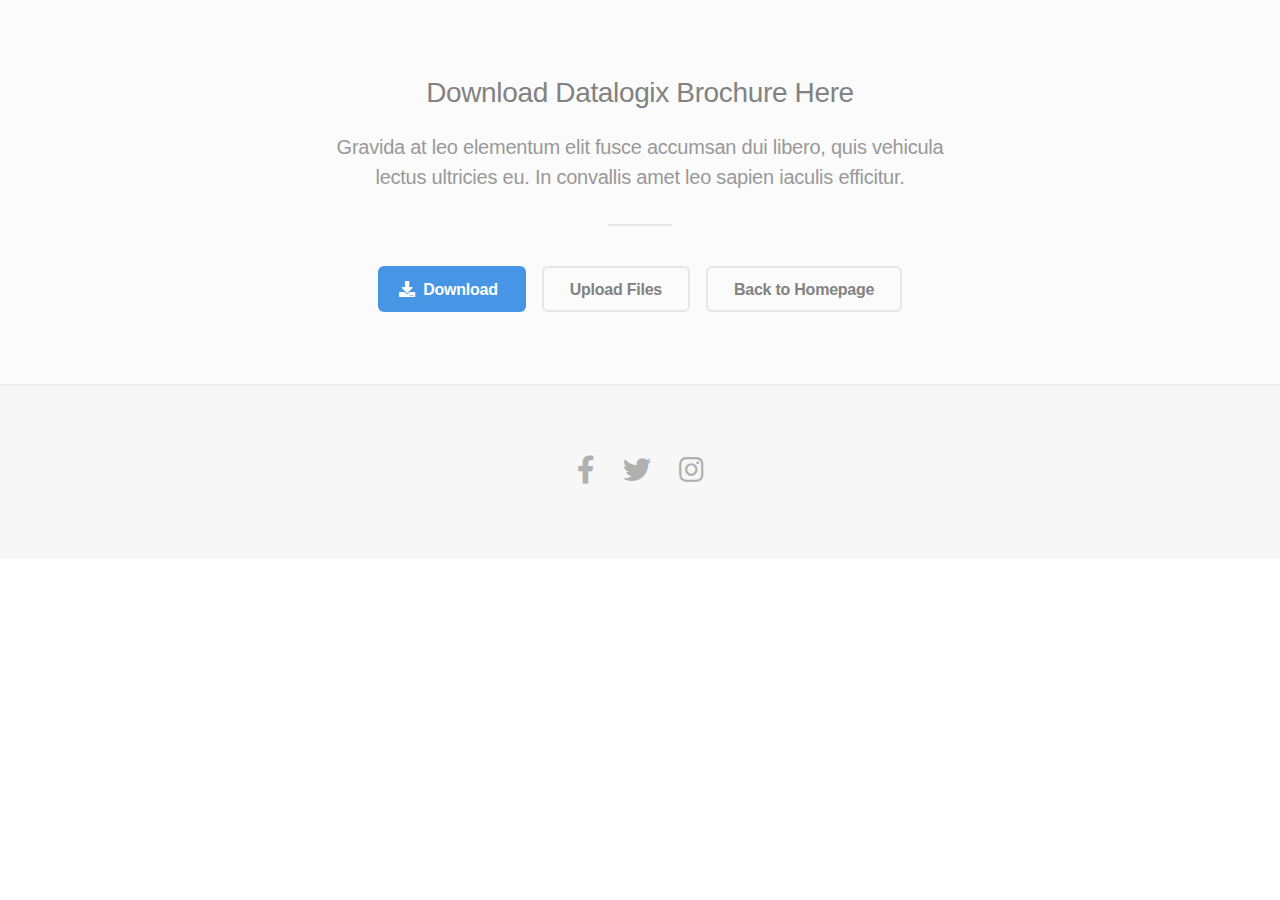
<file: download/download.html>
<!DOCTYPE HTML>

<html>
	<head>
		<title>Datalogix Download Page</title>
		<meta charset="utf-8" />
		<meta name="viewport" content="width=device-width, initial-scale=1, user-scalable=no" />
		<link rel="stylesheet" href="assets/css/main.css" />
		<noscript><link rel="stylesheet" href="assets/css/noscript.css" /></noscript>
	</head>
	<!--Start of Tawk.to Script-->
<script type="text/javascript">
	var Tawk_API=Tawk_API||{}, Tawk_LoadStart=new Date();
	(function(){
	var s1=document.createElement("script"),s0=document.getElementsByTagName("script")[0];
	s1.async=true;
	s1.src='https://embed.tawk.to/66ea301a4cbc4814f7d9c05c/1i81cnpsf';
	s1.charset='UTF-8';
	s1.setAttribute('crossorigin','*');
	s0.parentNode.insertBefore(s1,s0);
	})();
	</script>
	<!--End of Tawk.to Script-->
	
	<body class="is-preload">

		<!-- Three -->
			<section id="three" class="wrapper style2 special">
				<header class="major">
					<h2>Download Datalogix Brochure Here</h2>
					<p>Gravida at leo elementum elit fusce accumsan dui libero, quis vehicula<br />
					lectus ultricies eu. In convallis amet leo sapien iaculis efficitur.</p>
				</header>
				<ul class="actions special">
					<li><a href="https://drive.google.com/uc?export=download&id=1_djg3NUCfH_MP45UAB9KGeF1MHCxC5jB" class="button primary icon solid fa-download">Download</a></li>
					<li><a href="https://drive.google.com/drive/folders/1SKOv-eo9ueGTMLw1rU3mkvV2U76aZYY_?usp=drive_link" target="_blank" class="button">Upload Files</a></li>
					

					<li><a href="../index.html" class="button">Back to Homepage</a></li>
				</ul>
			</section>

		<!-- File URL S -->
		<!--  <a href="https://drive.google.com/uc?export=download&id=1_djg3NUCfH_MP45UAB9KGeF1MHCxC5jB" class="download-link">Download Document 1 here</a>
              <a href="https://docs.google.com/document/d/1cPyEMzRlYYoDwW2ZFBItM4tCeGKWeouJ1jIcucKw3Ag/export?format=pdf" class="download-link">Document 2</a>   -->

		<!-- Footer -->
			<footer id="footer">
				<ul class="icons">
					<li><a href="https://www.facebook.com/datalogix123" class="icon brands fa-facebook-f"><span class="label">Facebook</span></a></li>
					<li><a href="#" class="icon brands fa-twitter"><span class="label">Twitter</span></a></li>
					<li><a href="#" class="icon brands fa-instagram"><span class="label">Instagram</span></a></li>
				</ul>
				
			</footer>

		<!-- Scripts 
			<script src="assets/js/jquery.min.js"></script>
			<script src="assets/js/jquery.scrolly.min.js"></script>
			<script src="assets/js/browser.min.js"></script>
			<script src="assets/js/breakpoints.min.js"></script>
			<script src="assets/js/util.js"></script>
			<script src="assets/js/main.js"></script>-->
			
	</body>
</html>
</file>
<file: download/assets/css/noscript.css>
/*
	Fractal by HTML5 UP
	html5up.net | @ajlkn
	Free for personal and commercial use under the CCA 3.0 license (html5up.net/license)
*/

/* Header */

	body.is-preload #header .content {
		-moz-transform: none;
		-webkit-transform: none;
		-ms-transform: none;
		transform: none;
		opacity: 1;
	}

	body.is-preload #header .image {
		-moz-transform: none;
		-webkit-transform: none;
		-ms-transform: none;
		transform: none;
		opacity: 1;
	}

		body.is-preload #header .image img {
			opacity: 1;
		}
</file>
<file: download/assets/css/main.css>
@import url(fontawesome-all.min.css);

/*
	Fractal by HTML5 UP
	html5up.net | @ajlkn
	Free for personal and commercial use under the CCA 3.0 license (html5up.net/license)
*/

html, body, div, span, applet, object,
iframe, h1, h2, h3, h4, h5, h6, p, blockquote,
pre, a, abbr, acronym, address, big, cite,
code, del, dfn, em, img, ins, kbd, q, s, samp,
small, strike, strong, sub, sup, tt, var, b,
u, i, center, dl, dt, dd, ol, ul, li, fieldset,
form, label, legend, table, caption, tbody,
tfoot, thead, tr, th, td, article, aside,
canvas, details, embed, figure, figcaption,
footer, header, hgroup, menu, nav, output, ruby,
section, summary, time, mark, audio, video {
	margin: 0;
	padding: 0;
	border: 0;
	font-size: 100%;
	font: inherit;
	vertical-align: baseline;}

article, aside, details, figcaption, figure,
footer, header, hgroup, menu, nav, section {
	display: block;}

body {
	line-height: 1;
}

ol, ul {
	list-style: none;
}

blockquote, q {
	quotes: none;
}

	blockquote:before, blockquote:after, q:before, q:after {
		content: '';
		content: none;
	}

table {
	border-collapse: collapse;
	border-spacing: 0;
}

body {
	-webkit-text-size-adjust: none;
}

mark {
	background-color: transparent;
	color: inherit;
}

input::-moz-focus-inner {
	border: 0;
	padding: 0;
}

input, select, textarea {
	-moz-appearance: none;
	-webkit-appearance: none;
	-ms-appearance: none;
	appearance: none;
}

/* Basic */

	@-ms-viewport {
		width: device-width;
	}

	body {
		-ms-overflow-style: scrollbar;
	}

	@media screen and (max-width: 360px) {

		html, body {
			min-width: 320px;
		}

	}

	html {
		box-sizing: border-box;
	}

	*, *:before, *:after {
		box-sizing: inherit;
	}

	body {
		background: #ffffff;
	}

		body.is-preload *, body.is-preload *:before, body.is-preload *:after {
			-moz-animation: none !important;
			-webkit-animation: none !important;
			-ms-animation: none !important;
			animation: none !important;
			-moz-transition: none !important;
			-webkit-transition: none !important;
			-ms-transition: none !important;
			transition: none !important;
		}

/* Type */

	body {
		color: #999999;
	}

	html, input, select, textarea {
		font-size: 16pt;
	}

		@media screen and (max-width: 1680px) {

			html, input, select, textarea {
				font-size: 13pt;
			}

		}

		@media screen and (max-width: 1280px) {

			html, input, select, textarea {
				font-size: 12pt;
			}

		}

		@media screen and (max-width: 360px) {

			html, input, select, textarea {
				font-size: 11pt;
			}

		}

	body, input, select, textarea {
		font-family: Arial, Helvetica, sans-serif;
		font-weight: normal;
		line-height: 1.5em;
		letter-spacing: -0.015em;
	}

	a {
		-moz-transition: color 0.2s ease-in-out, border-bottom-color 0.2s ease-in-out;
		-webkit-transition: color 0.2s ease-in-out, border-bottom-color 0.2s ease-in-out;
		-ms-transition: color 0.2s ease-in-out, border-bottom-color 0.2s ease-in-out;
		transition: color 0.2s ease-in-out, border-bottom-color 0.2s ease-in-out;
		text-decoration: none;
		border-bottom: dotted 1px;
	}

		a:hover {
			border-bottom-color: transparent !important;
		}

	strong, b {
		font-weight: bold;
	}

	em, i {
		font-style: italic;
	}

	p {
		margin: 0 0 2em 0;
	}

	h1, h2, h3, h4, h5, h6 {
		font-weight: normal;
		line-height: 1em;
		margin: 0 0 1em 0;
		letter-spacing: -0.0125em;
	}

		h1 a, h2 a, h3 a, h4 a, h5 a, h6 a {
			color: inherit;
			text-decoration: none;
			border-bottom: none;
		}

		@media screen and (max-width: 980px) {

			h1 br, h2 br, h3 br, h4 br, h5 br, h6 br {
				display: none;
			}

		}

	h2 {
		font-size: 1.75em;
		line-height: 1.5em;
	}

	h3 {
		font-size: 1.5em;
		line-height: 1.5em;
	}

	h4 {
		font-size: 1.1em;
		line-height: 1.5em;
	}

	h5 {
		font-size: 0.9em;
		line-height: 1.5em;
	}

	h6 {
		font-size: 0.7em;
		line-height: 1.5em;
	}

	@media screen and (max-width: 736px) {

		h2 {
			font-size: 1.25em;
		}

		h3 {
			font-size: 1.2em;
		}

		h4 {
			font-size: 1em;
		}

	}

	sub {
		font-size: 0.8em;
		position: relative;
		top: 0.5em;
	}

	sup {
		font-size: 0.8em;
		position: relative;
		top: -0.5em;
	}

	blockquote {
		border-left-style: solid;
		border-left-width: 4px;
		font-style: italic;
		margin: 0 0 2em 0;
		padding: 0.5em 0 0.5em 2em;
	}

	code {
		border-radius: 6px;
		border-style: solid;
		border-width: 1px;
		font-family: "Courier New", monospace;
		font-size: 0.9em;
		margin: 0 0.25em;
		padding: 0.25em 0.65em;
	}

	pre {
		-webkit-overflow-scrolling: touch;
		font-family: "Courier New", monospace;
		font-size: 0.9em;
		margin: 0 0 2em 0;
	}

		pre code {
			display: block;
			line-height: 1.75em;
			padding: 1em 1.5em;
			overflow-x: auto;
		}

	hr {
		border: 0;
		border-bottom-style: solid;
		border-bottom-width: 1px;
		margin: 2em 0;
	}

		hr.major {
			margin: 3em 0;
		}

	.align-left {
		text-align: left;
	}

	.align-center {
		text-align: center;
	}

	.align-right {
		text-align: right;
	}

	input, select, textarea {
		color: #999999;
	}

	a {
		color: inherit;
		border-bottom-color: #d6d6d6;
	}

		a:hover {
			color: #4696e5;
		}

	strong, b {
		color: #828282;
	}

	h1, h2, h3, h4, h5, h6 {
		color: #828282;
	}

	blockquote {
		border-left-color: #e6e6e6;
	}

	code {
		background: rgba(144, 144, 144, 0.075);
		border-color: #e6e6e6;
	}

	hr {
		border-bottom-color: #e6e6e6;
	}

/* Row */

	.row {
		display: flex;
		flex-wrap: wrap;
		box-sizing: border-box;
		align-items: stretch;
	}

		.row > * {
			box-sizing: border-box;
		}

		.row.gtr-uniform > * > :last-child {
			margin-bottom: 0;
		}

		.row.aln-left {
			justify-content: flex-start;
		}

		.row.aln-center {
			justify-content: center;
		}

		.row.aln-right {
			justify-content: flex-end;
		}

		.row.aln-top {
			align-items: flex-start;
		}

		.row.aln-middle {
			align-items: center;
		}

		.row.aln-bottom {
			align-items: flex-end;
		}

		.row > .imp {
			order: -1;
		}

		.row > .col-1 {
			width: 8.33333%;
		}

		.row > .off-1 {
			margin-left: 8.33333%;
		}

		.row > .col-2 {
			width: 16.66667%;
		}

		.row > .off-2 {
			margin-left: 16.66667%;
		}

		.row > .col-3 {
			width: 25%;
		}

		.row > .off-3 {
			margin-left: 25%;
		}

		.row > .col-4 {
			width: 33.33333%;
		}

		.row > .off-4 {
			margin-left: 33.33333%;
		}

		.row > .col-5 {
			width: 41.66667%;
		}

		.row > .off-5 {
			margin-left: 41.66667%;
		}

		.row > .col-6 {
			width: 50%;
		}

		.row > .off-6 {
			margin-left: 50%;
		}

		.row > .col-7 {
			width: 58.33333%;
		}

		.row > .off-7 {
			margin-left: 58.33333%;
		}

		.row > .col-8 {
			width: 66.66667%;
		}

		.row > .off-8 {
			margin-left: 66.66667%;
		}

		.row > .col-9 {
			width: 75%;
		}

		.row > .off-9 {
			margin-left: 75%;
		}

		.row > .col-10 {
			width: 83.33333%;
		}

		.row > .off-10 {
			margin-left: 83.33333%;
		}

		.row > .col-11 {
			width: 91.66667%;
		}

		.row > .off-11 {
			margin-left: 91.66667%;
		}

		.row > .col-12 {
			width: 100%;
		}

		.row > .off-12 {
			margin-left: 100%;
		}

		.row.gtr-0 {
			margin-top: 0;
			margin-left: 0em;
		}

			.row.gtr-0 > * {
				padding: 0 0 0 0em;
			}

			.row.gtr-0.gtr-uniform {
				margin-top: 0em;
			}

				.row.gtr-0.gtr-uniform > * {
					padding-top: 0em;
				}

		.row.gtr-25 {
			margin-top: 0;
			margin-left: -0.375em;
		}

			.row.gtr-25 > * {
				padding: 0 0 0 0.375em;
			}

			.row.gtr-25.gtr-uniform {
				margin-top: -0.375em;
			}

				.row.gtr-25.gtr-uniform > * {
					padding-top: 0.375em;
				}

		.row.gtr-50 {
			margin-top: 0;
			margin-left: -0.75em;
		}

			.row.gtr-50 > * {
				padding: 0 0 0 0.75em;
			}

			.row.gtr-50.gtr-uniform {
				margin-top: -0.75em;
			}

				.row.gtr-50.gtr-uniform > * {
					padding-top: 0.75em;
				}

		.row {
			margin-top: 0;
			margin-left: -1.5em;
		}

			.row > * {
				padding: 0 0 0 1.5em;
			}

			.row.gtr-uniform {
				margin-top: -1.5em;
			}

				.row.gtr-uniform > * {
					padding-top: 1.5em;
				}

		.row.gtr-150 {
			margin-top: 0;
			margin-left: -2.25em;
		}

			.row.gtr-150 > * {
				padding: 0 0 0 2.25em;
			}

			.row.gtr-150.gtr-uniform {
				margin-top: -2.25em;
			}

				.row.gtr-150.gtr-uniform > * {
					padding-top: 2.25em;
				}

		.row.gtr-200 {
			margin-top: 0;
			margin-left: -3em;
		}

			.row.gtr-200 > * {
				padding: 0 0 0 3em;
			}

			.row.gtr-200.gtr-uniform {
				margin-top: -3em;
			}

				.row.gtr-200.gtr-uniform > * {
					padding-top: 3em;
				}

		@media screen and (max-width: 1680px) {

			.row {
				display: flex;
				flex-wrap: wrap;
				box-sizing: border-box;
				align-items: stretch;
			}

				.row > * {
					box-sizing: border-box;
				}

				.row.gtr-uniform > * > :last-child {
					margin-bottom: 0;
				}

				.row.aln-left {
					justify-content: flex-start;
				}

				.row.aln-center {
					justify-content: center;
				}

				.row.aln-right {
					justify-content: flex-end;
				}

				.row.aln-top {
					align-items: flex-start;
				}

				.row.aln-middle {
					align-items: center;
				}

				.row.aln-bottom {
					align-items: flex-end;
				}

				.row > .imp-xlarge {
					order: -1;
				}

				.row > .col-1-xlarge {
					width: 8.33333%;
				}

				.row > .off-1-xlarge {
					margin-left: 8.33333%;
				}

				.row > .col-2-xlarge {
					width: 16.66667%;
				}

				.row > .off-2-xlarge {
					margin-left: 16.66667%;
				}

				.row > .col-3-xlarge {
					width: 25%;
				}

				.row > .off-3-xlarge {
					margin-left: 25%;
				}

				.row > .col-4-xlarge {
					width: 33.33333%;
				}

				.row > .off-4-xlarge {
					margin-left: 33.33333%;
				}

				.row > .col-5-xlarge {
					width: 41.66667%;
				}

				.row > .off-5-xlarge {
					margin-left: 41.66667%;
				}

				.row > .col-6-xlarge {
					width: 50%;
				}

				.row > .off-6-xlarge {
					margin-left: 50%;
				}

				.row > .col-7-xlarge {
					width: 58.33333%;
				}

				.row > .off-7-xlarge {
					margin-left: 58.33333%;
				}

				.row > .col-8-xlarge {
					width: 66.66667%;
				}

				.row > .off-8-xlarge {
					margin-left: 66.66667%;
				}

				.row > .col-9-xlarge {
					width: 75%;
				}

				.row > .off-9-xlarge {
					margin-left: 75%;
				}

				.row > .col-10-xlarge {
					width: 83.33333%;
				}

				.row > .off-10-xlarge {
					margin-left: 83.33333%;
				}

				.row > .col-11-xlarge {
					width: 91.66667%;
				}

				.row > .off-11-xlarge {
					margin-left: 91.66667%;
				}

				.row > .col-12-xlarge {
					width: 100%;
				}

				.row > .off-12-xlarge {
					margin-left: 100%;
				}

				.row.gtr-0 {
					margin-top: 0;
					margin-left: 0em;
				}

					.row.gtr-0 > * {
						padding: 0 0 0 0em;
					}

					.row.gtr-0.gtr-uniform {
						margin-top: 0em;
					}

						.row.gtr-0.gtr-uniform > * {
							padding-top: 0em;
						}

				.row.gtr-25 {
					margin-top: 0;
					margin-left: -0.375em;
				}

					.row.gtr-25 > * {
						padding: 0 0 0 0.375em;
					}

					.row.gtr-25.gtr-uniform {
						margin-top: -0.375em;
					}

						.row.gtr-25.gtr-uniform > * {
							padding-top: 0.375em;
						}

				.row.gtr-50 {
					margin-top: 0;
					margin-left: -0.75em;
				}

					.row.gtr-50 > * {
						padding: 0 0 0 0.75em;
					}

					.row.gtr-50.gtr-uniform {
						margin-top: -0.75em;
					}

						.row.gtr-50.gtr-uniform > * {
							padding-top: 0.75em;
						}

				.row {
					margin-top: 0;
					margin-left: -1.5em;
				}

					.row > * {
						padding: 0 0 0 1.5em;
					}

					.row.gtr-uniform {
						margin-top: -1.5em;
					}

						.row.gtr-uniform > * {
							padding-top: 1.5em;
						}

				.row.gtr-150 {
					margin-top: 0;
					margin-left: -2.25em;
				}

					.row.gtr-150 > * {
						padding: 0 0 0 2.25em;
					}

					.row.gtr-150.gtr-uniform {
						margin-top: -2.25em;
					}

						.row.gtr-150.gtr-uniform > * {
							padding-top: 2.25em;
						}

				.row.gtr-200 {
					margin-top: 0;
					margin-left: -3em;
				}

					.row.gtr-200 > * {
						padding: 0 0 0 3em;
					}

					.row.gtr-200.gtr-uniform {
						margin-top: -3em;
					}

						.row.gtr-200.gtr-uniform > * {
							padding-top: 3em;
						}

		}

		@media screen and (max-width: 1280px) {

			.row {
				display: flex;
				flex-wrap: wrap;
				box-sizing: border-box;
				align-items: stretch;
			}

				.row > * {
					box-sizing: border-box;
				}

				.row.gtr-uniform > * > :last-child {
					margin-bottom: 0;
				}

				.row.aln-left {
					justify-content: flex-start;
				}

				.row.aln-center {
					justify-content: center;
				}

				.row.aln-right {
					justify-content: flex-end;
				}

				.row.aln-top {
					align-items: flex-start;
				}

				.row.aln-middle {
					align-items: center;
				}

				.row.aln-bottom {
					align-items: flex-end;
				}

				.row > .imp-large {
					order: -1;
				}

				.row > .col-1-large {
					width: 8.33333%;
				}

				.row > .off-1-large {
					margin-left: 8.33333%;
				}

				.row > .col-2-large {
					width: 16.66667%;
				}

				.row > .off-2-large {
					margin-left: 16.66667%;
				}

				.row > .col-3-large {
					width: 25%;
				}

				.row > .off-3-large {
					margin-left: 25%;
				}

				.row > .col-4-large {
					width: 33.33333%;
				}

				.row > .off-4-large {
					margin-left: 33.33333%;
				}

				.row > .col-5-large {
					width: 41.66667%;
				}

				.row > .off-5-large {
					margin-left: 41.66667%;
				}

				.row > .col-6-large {
					width: 50%;
				}

				.row > .off-6-large {
					margin-left: 50%;
				}

				.row > .col-7-large {
					width: 58.33333%;
				}

				.row > .off-7-large {
					margin-left: 58.33333%;
				}

				.row > .col-8-large {
					width: 66.66667%;
				}

				.row > .off-8-large {
					margin-left: 66.66667%;
				}

				.row > .col-9-large {
					width: 75%;
				}

				.row > .off-9-large {
					margin-left: 75%;
				}

				.row > .col-10-large {
					width: 83.33333%;
				}

				.row > .off-10-large {
					margin-left: 83.33333%;
				}

				.row > .col-11-large {
					width: 91.66667%;
				}

				.row > .off-11-large {
					margin-left: 91.66667%;
				}

				.row > .col-12-large {
					width: 100%;
				}

				.row > .off-12-large {
					margin-left: 100%;
				}

				.row.gtr-0 {
					margin-top: 0;
					margin-left: 0em;
				}

					.row.gtr-0 > * {
						padding: 0 0 0 0em;
					}

					.row.gtr-0.gtr-uniform {
						margin-top: 0em;
					}

						.row.gtr-0.gtr-uniform > * {
							padding-top: 0em;
						}

				.row.gtr-25 {
					margin-top: 0;
					margin-left: -0.375em;
				}

					.row.gtr-25 > * {
						padding: 0 0 0 0.375em;
					}

					.row.gtr-25.gtr-uniform {
						margin-top: -0.375em;
					}

						.row.gtr-25.gtr-uniform > * {
							padding-top: 0.375em;
						}

				.row.gtr-50 {
					margin-top: 0;
					margin-left: -0.75em;
				}

					.row.gtr-50 > * {
						padding: 0 0 0 0.75em;
					}

					.row.gtr-50.gtr-uniform {
						margin-top: -0.75em;
					}

						.row.gtr-50.gtr-uniform > * {
							padding-top: 0.75em;
						}

				.row {
					margin-top: 0;
					margin-left: -1.5em;
				}

					.row > * {
						padding: 0 0 0 1.5em;
					}

					.row.gtr-uniform {
						margin-top: -1.5em;
					}

						.row.gtr-uniform > * {
							padding-top: 1.5em;
						}

				.row.gtr-150 {
					margin-top: 0;
					margin-left: -2.25em;
				}

					.row.gtr-150 > * {
						padding: 0 0 0 2.25em;
					}

					.row.gtr-150.gtr-uniform {
						margin-top: -2.25em;
					}

						.row.gtr-150.gtr-uniform > * {
							padding-top: 2.25em;
						}

				.row.gtr-200 {
					margin-top: 0;
					margin-left: -3em;
				}

					.row.gtr-200 > * {
						padding: 0 0 0 3em;
					}

					.row.gtr-200.gtr-uniform {
						margin-top: -3em;
					}

						.row.gtr-200.gtr-uniform > * {
							padding-top: 3em;
						}

		}

		@media screen and (max-width: 980px) {

			.row {
				display: flex;
				flex-wrap: wrap;
				box-sizing: border-box;
				align-items: stretch;
			}

				.row > * {
					box-sizing: border-box;
				}

				.row.gtr-uniform > * > :last-child {
					margin-bottom: 0;
				}

				.row.aln-left {
					justify-content: flex-start;
				}

				.row.aln-center {
					justify-content: center;
				}

				.row.aln-right {
					justify-content: flex-end;
				}

				.row.aln-top {
					align-items: flex-start;
				}

				.row.aln-middle {
					align-items: center;
				}

				.row.aln-bottom {
					align-items: flex-end;
				}

				.row > .imp-medium {
					order: -1;
				}

				.row > .col-1-medium {
					width: 8.33333%;
				}

				.row > .off-1-medium {
					margin-left: 8.33333%;
				}

				.row > .col-2-medium {
					width: 16.66667%;
				}

				.row > .off-2-medium {
					margin-left: 16.66667%;
				}

				.row > .col-3-medium {
					width: 25%;
				}

				.row > .off-3-medium {
					margin-left: 25%;
				}

				.row > .col-4-medium {
					width: 33.33333%;
				}

				.row > .off-4-medium {
					margin-left: 33.33333%;
				}

				.row > .col-5-medium {
					width: 41.66667%;
				}

				.row > .off-5-medium {
					margin-left: 41.66667%;
				}

				.row > .col-6-medium {
					width: 50%;
				}

				.row > .off-6-medium {
					margin-left: 50%;
				}

				.row > .col-7-medium {
					width: 58.33333%;
				}

				.row > .off-7-medium {
					margin-left: 58.33333%;
				}

				.row > .col-8-medium {
					width: 66.66667%;
				}

				.row > .off-8-medium {
					margin-left: 66.66667%;
				}

				.row > .col-9-medium {
					width: 75%;
				}

				.row > .off-9-medium {
					margin-left: 75%;
				}

				.row > .col-10-medium {
					width: 83.33333%;
				}

				.row > .off-10-medium {
					margin-left: 83.33333%;
				}

				.row > .col-11-medium {
					width: 91.66667%;
				}

				.row > .off-11-medium {
					margin-left: 91.66667%;
				}

				.row > .col-12-medium {
					width: 100%;
				}

				.row > .off-12-medium {
					margin-left: 100%;
				}

				.row.gtr-0 {
					margin-top: 0;
					margin-left: 0em;
				}

					.row.gtr-0 > * {
						padding: 0 0 0 0em;
					}

					.row.gtr-0.gtr-uniform {
						margin-top: 0em;
					}

						.row.gtr-0.gtr-uniform > * {
							padding-top: 0em;
						}

				.row.gtr-25 {
					margin-top: 0;
					margin-left: -0.375em;
				}

					.row.gtr-25 > * {
						padding: 0 0 0 0.375em;
					}

					.row.gtr-25.gtr-uniform {
						margin-top: -0.375em;
					}

						.row.gtr-25.gtr-uniform > * {
							padding-top: 0.375em;
						}

				.row.gtr-50 {
					margin-top: 0;
					margin-left: -0.75em;
				}

					.row.gtr-50 > * {
						padding: 0 0 0 0.75em;
					}

					.row.gtr-50.gtr-uniform {
						margin-top: -0.75em;
					}

						.row.gtr-50.gtr-uniform > * {
							padding-top: 0.75em;
						}

				.row {
					margin-top: 0;
					margin-left: -1.5em;
				}

					.row > * {
						padding: 0 0 0 1.5em;
					}

					.row.gtr-uniform {
						margin-top: -1.5em;
					}

						.row.gtr-uniform > * {
							padding-top: 1.5em;
						}

				.row.gtr-150 {
					margin-top: 0;
					margin-left: -2.25em;
				}

					.row.gtr-150 > * {
						padding: 0 0 0 2.25em;
					}

					.row.gtr-150.gtr-uniform {
						margin-top: -2.25em;
					}

						.row.gtr-150.gtr-uniform > * {
							padding-top: 2.25em;
						}

				.row.gtr-200 {
					margin-top: 0;
					margin-left: -3em;
				}

					.row.gtr-200 > * {
						padding: 0 0 0 3em;
					}

					.row.gtr-200.gtr-uniform {
						margin-top: -3em;
					}

						.row.gtr-200.gtr-uniform > * {
							padding-top: 3em;
						}

		}

		@media screen and (max-width: 736px) {

			.row {
				display: flex;
				flex-wrap: wrap;
				box-sizing: border-box;
				align-items: stretch;
			}

				.row > * {
					box-sizing: border-box;
				}

				.row.gtr-uniform > * > :last-child {
					margin-bottom: 0;
				}

				.row.aln-left {
					justify-content: flex-start;
				}

				.row.aln-center {
					justify-content: center;
				}

				.row.aln-right {
					justify-content: flex-end;
				}

				.row.aln-top {
					align-items: flex-start;
				}

				.row.aln-middle {
					align-items: center;
				}

				.row.aln-bottom {
					align-items: flex-end;
				}

				.row > .imp-small {
					order: -1;
				}

				.row > .col-1-small {
					width: 8.33333%;
				}

				.row > .off-1-small {
					margin-left: 8.33333%;
				}

				.row > .col-2-small {
					width: 16.66667%;
				}

				.row > .off-2-small {
					margin-left: 16.66667%;
				}

				.row > .col-3-small {
					width: 25%;
				}

				.row > .off-3-small {
					margin-left: 25%;
				}

				.row > .col-4-small {
					width: 33.33333%;
				}

				.row > .off-4-small {
					margin-left: 33.33333%;
				}

				.row > .col-5-small {
					width: 41.66667%;
				}

				.row > .off-5-small {
					margin-left: 41.66667%;
				}

				.row > .col-6-small {
					width: 50%;
				}

				.row > .off-6-small {
					margin-left: 50%;
				}

				.row > .col-7-small {
					width: 58.33333%;
				}

				.row > .off-7-small {
					margin-left: 58.33333%;
				}

				.row > .col-8-small {
					width: 66.66667%;
				}

				.row > .off-8-small {
					margin-left: 66.66667%;
				}

				.row > .col-9-small {
					width: 75%;
				}

				.row > .off-9-small {
					margin-left: 75%;
				}

				.row > .col-10-small {
					width: 83.33333%;
				}

				.row > .off-10-small {
					margin-left: 83.33333%;
				}

				.row > .col-11-small {
					width: 91.66667%;
				}

				.row > .off-11-small {
					margin-left: 91.66667%;
				}

				.row > .col-12-small {
					width: 100%;
				}

				.row > .off-12-small {
					margin-left: 100%;
				}

				.row.gtr-0 {
					margin-top: 0;
					margin-left: 0em;
				}

					.row.gtr-0 > * {
						padding: 0 0 0 0em;
					}

					.row.gtr-0.gtr-uniform {
						margin-top: 0em;
					}

						.row.gtr-0.gtr-uniform > * {
							padding-top: 0em;
						}

				.row.gtr-25 {
					margin-top: 0;
					margin-left: -0.375em;
				}

					.row.gtr-25 > * {
						padding: 0 0 0 0.375em;
					}

					.row.gtr-25.gtr-uniform {
						margin-top: -0.375em;
					}

						.row.gtr-25.gtr-uniform > * {
							padding-top: 0.375em;
						}

				.row.gtr-50 {
					margin-top: 0;
					margin-left: -0.75em;
				}

					.row.gtr-50 > * {
						padding: 0 0 0 0.75em;
					}

					.row.gtr-50.gtr-uniform {
						margin-top: -0.75em;
					}

						.row.gtr-50.gtr-uniform > * {
							padding-top: 0.75em;
						}

				.row {
					margin-top: 0;
					margin-left: -1.5em;
				}

					.row > * {
						padding: 0 0 0 1.5em;
					}

					.row.gtr-uniform {
						margin-top: -1.5em;
					}

						.row.gtr-uniform > * {
							padding-top: 1.5em;
						}

				.row.gtr-150 {
					margin-top: 0;
					margin-left: -2.25em;
				}

					.row.gtr-150 > * {
						padding: 0 0 0 2.25em;
					}

					.row.gtr-150.gtr-uniform {
						margin-top: -2.25em;
					}

						.row.gtr-150.gtr-uniform > * {
							padding-top: 2.25em;
						}

				.row.gtr-200 {
					margin-top: 0;
					margin-left: -3em;
				}

					.row.gtr-200 > * {
						padding: 0 0 0 3em;
					}

					.row.gtr-200.gtr-uniform {
						margin-top: -3em;
					}

						.row.gtr-200.gtr-uniform > * {
							padding-top: 3em;
						}

		}

		@media screen and (max-width: 480px) {

			.row {
				display: flex;
				flex-wrap: wrap;
				box-sizing: border-box;
				align-items: stretch;
			}

				.row > * {
					box-sizing: border-box;
				}

				.row.gtr-uniform > * > :last-child {
					margin-bottom: 0;
				}

				.row.aln-left {
					justify-content: flex-start;
				}

				.row.aln-center {
					justify-content: center;
				}

				.row.aln-right {
					justify-content: flex-end;
				}

				.row.aln-top {
					align-items: flex-start;
				}

				.row.aln-middle {
					align-items: center;
				}

				.row.aln-bottom {
					align-items: flex-end;
				}

				.row > .imp-xsmall {
					order: -1;
				}

				.row > .col-1-xsmall {
					width: 8.33333%;
				}

				.row > .off-1-xsmall {
					margin-left: 8.33333%;
				}

				.row > .col-2-xsmall {
					width: 16.66667%;
				}

				.row > .off-2-xsmall {
					margin-left: 16.66667%;
				}

				.row > .col-3-xsmall {
					width: 25%;
				}

				.row > .off-3-xsmall {
					margin-left: 25%;
				}

				.row > .col-4-xsmall {
					width: 33.33333%;
				}

				.row > .off-4-xsmall {
					margin-left: 33.33333%;
				}

				.row > .col-5-xsmall {
					width: 41.66667%;
				}

				.row > .off-5-xsmall {
					margin-left: 41.66667%;
				}

				.row > .col-6-xsmall {
					width: 50%;
				}

				.row > .off-6-xsmall {
					margin-left: 50%;
				}

				.row > .col-7-xsmall {
					width: 58.33333%;
				}

				.row > .off-7-xsmall {
					margin-left: 58.33333%;
				}

				.row > .col-8-xsmall {
					width: 66.66667%;
				}

				.row > .off-8-xsmall {
					margin-left: 66.66667%;
				}

				.row > .col-9-xsmall {
					width: 75%;
				}

				.row > .off-9-xsmall {
					margin-left: 75%;
				}

				.row > .col-10-xsmall {
					width: 83.33333%;
				}

				.row > .off-10-xsmall {
					margin-left: 83.33333%;
				}

				.row > .col-11-xsmall {
					width: 91.66667%;
				}

				.row > .off-11-xsmall {
					margin-left: 91.66667%;
				}

				.row > .col-12-xsmall {
					width: 100%;
				}

				.row > .off-12-xsmall {
					margin-left: 100%;
				}

				.row.gtr-0 {
					margin-top: 0;
					margin-left: 0em;
				}

					.row.gtr-0 > * {
						padding: 0 0 0 0em;
					}

					.row.gtr-0.gtr-uniform {
						margin-top: 0em;
					}

						.row.gtr-0.gtr-uniform > * {
							padding-top: 0em;
						}

				.row.gtr-25 {
					margin-top: 0;
					margin-left: -0.375em;
				}

					.row.gtr-25 > * {
						padding: 0 0 0 0.375em;
					}

					.row.gtr-25.gtr-uniform {
						margin-top: -0.375em;
					}

						.row.gtr-25.gtr-uniform > * {
							padding-top: 0.375em;
						}

				.row.gtr-50 {
					margin-top: 0;
					margin-left: -0.75em;
				}

					.row.gtr-50 > * {
						padding: 0 0 0 0.75em;
					}

					.row.gtr-50.gtr-uniform {
						margin-top: -0.75em;
					}

						.row.gtr-50.gtr-uniform > * {
							padding-top: 0.75em;
						}

				.row {
					margin-top: 0;
					margin-left: -1.5em;
				}

					.row > * {
						padding: 0 0 0 1.5em;
					}

					.row.gtr-uniform {
						margin-top: -1.5em;
					}

						.row.gtr-uniform > * {
							padding-top: 1.5em;
						}

				.row.gtr-150 {
					margin-top: 0;
					margin-left: -2.25em;
				}

					.row.gtr-150 > * {
						padding: 0 0 0 2.25em;
					}

					.row.gtr-150.gtr-uniform {
						margin-top: -2.25em;
					}

						.row.gtr-150.gtr-uniform > * {
							padding-top: 2.25em;
						}

				.row.gtr-200 {
					margin-top: 0;
					margin-left: -3em;
				}

					.row.gtr-200 > * {
						padding: 0 0 0 3em;
					}

					.row.gtr-200.gtr-uniform {
						margin-top: -3em;
					}

						.row.gtr-200.gtr-uniform > * {
							padding-top: 3em;
						}

		}

/* Box */

	.box {
		border-radius: 6px;
		border: solid 1px #e6e6e6;
		margin-bottom: 2em;
		padding: 1.5em;
	}

		.box > :last-child,
		.box > :last-child > :last-child,
		.box > :last-child > :last-child > :last-child {
			margin-bottom: 0;
		}

		.box.alt {
			border: 0;
			border-radius: 0;
			padding: 0;
		}

/* Button */

	input[type="submit"],
	input[type="reset"],
	input[type="button"],
	button,
	.button {
		-moz-appearance: none;
		-webkit-appearance: none;
		-ms-appearance: none;
		appearance: none;
		-moz-transition: background-color 0.2s ease-in-out, color 0.2s ease-in-out;
		-webkit-transition: background-color 0.2s ease-in-out, color 0.2s ease-in-out;
		-ms-transition: background-color 0.2s ease-in-out, color 0.2s ease-in-out;
		transition: background-color 0.2s ease-in-out, color 0.2s ease-in-out;
		border-radius: 6px;
		border: 0;
		cursor: pointer;
		display: inline-block;
		font-weight: bold;
		height: 2.85em;
		line-height: 2.95em;
		padding: 0 1.75em;
		text-align: center;
		text-decoration: none;
		white-space: nowrap;
	}

		input[type="submit"].icon,
		input[type="reset"].icon,
		input[type="button"].icon,
		button.icon,
		.button.icon {
			padding-left: 1.35em;
		}

			input[type="submit"].icon:before,
			input[type="reset"].icon:before,
			input[type="button"].icon:before,
			button.icon:before,
			.button.icon:before {
				margin-right: 0.5em;
			}

		input[type="submit"].fit,
		input[type="reset"].fit,
		input[type="button"].fit,
		button.fit,
		.button.fit {
			width: 100%;
		}

		input[type="submit"].small,
		input[type="reset"].small,
		input[type="button"].small,
		button.small,
		.button.small {
			font-size: 0.8em;
		}

		input[type="submit"].large,
		input[type="reset"].large,
		input[type="button"].large,
		button.large,
		.button.large {
			font-size: 1.35em;
		}

		input[type="submit"].disabled, input[type="submit"]:disabled,
		input[type="reset"].disabled,
		input[type="reset"]:disabled,
		input[type="button"].disabled,
		input[type="button"]:disabled,
		button.disabled,
		button:disabled,
		.button.disabled,
		.button:disabled {
			pointer-events: none;
			cursor: default;
			opacity: 0.25;
		}

		@media screen and (max-width: 480px) {

			input[type="submit"].icon,
			input[type="reset"].icon,
			input[type="button"].icon,
			button.icon,
			.button.icon {
				padding: 0;
			}

		}

	@media screen and (max-width: 480px) and (orientation: portrait) {

		input[type="submit"],
		input[type="reset"],
		input[type="button"],
		button,
		.button {
			padding: 0;
		}

	}

	input[type="submit"],
	input[type="reset"],
	input[type="button"],
	button,
	.button {
		background-color: transparent;
		color: #828282 !important;
		box-shadow: inset 0 0 0 2px #e6e6e6;
	}

		input[type="submit"]:hover,
		input[type="reset"]:hover,
		input[type="button"]:hover,
		button:hover,
		.button:hover {
			background-color: rgba(144, 144, 144, 0.075);
		}

		input[type="submit"]:active,
		input[type="reset"]:active,
		input[type="button"]:active,
		button:active,
		.button:active {
			background-color: rgba(144, 144, 144, 0.15);
		}

		input[type="submit"].primary,
		input[type="reset"].primary,
		input[type="button"].primary,
		button.primary,
		.button.primary {
			box-shadow: none;
			background-color: #4696e5;
			color: #ffffff !important;
		}

			input[type="submit"].primary:hover,
			input[type="reset"].primary:hover,
			input[type="button"].primary:hover,
			button.primary:hover,
			.button.primary:hover {
				background-color: #5ca3e8;
			}

			input[type="submit"].primary:active,
			input[type="reset"].primary:active,
			input[type="button"].primary:active,
			button.primary:active,
			.button.primary:active {
				background-color: #3089e2;
			}

/* Form */

	form {
		margin: 0 0 2em 0;
	}

	label {
		display: block;
		font-size: 0.9em;
		font-weight: bold;
		margin: 0 0 1em 0;
	}

	input[type="text"],
	input[type="password"],
	input[type="email"],
	select,
	textarea {
		-moz-appearance: none;
		-webkit-appearance: none;
		-ms-appearance: none;
		appearance: none;
		border-radius: 6px;
		border: none;
		border-style: solid;
		border-width: 1px;
		color: inherit;
		display: block;
		outline: 0;
		padding: 0 1em;
		text-decoration: none;
		width: 100%;
	}

		input[type="text"]:invalid,
		input[type="password"]:invalid,
		input[type="email"]:invalid,
		select:invalid,
		textarea:invalid {
			box-shadow: none;
		}

	select {
		background-image: url("data:image/svg+xml;charset=utf8,%3Csvg xmlns='http://www.w3.org/2000/svg' width='40' height='40' preserveAspectRatio='none' viewBox='0 0 40 40'%3E%3Cpath d='M9.4,12.3l10.4,10.4l10.4-10.4c0.2-0.2,0.5-0.4,0.9-0.4c0.3,0,0.6,0.1,0.9,0.4l3.3,3.3c0.2,0.2,0.4,0.5,0.4,0.9 c0,0.4-0.1,0.6-0.4,0.9L20.7,31.9c-0.2,0.2-0.5,0.4-0.9,0.4c-0.3,0-0.6-0.1-0.9-0.4L4.3,17.3c-0.2-0.2-0.4-0.5-0.4-0.9 c0-0.4,0.1-0.6,0.4-0.9l3.3-3.3c0.2-0.2,0.5-0.4,0.9-0.4S9.1,12.1,9.4,12.3z' fill='%23e6e6e6' /%3E%3C/svg%3E");
		background-size: 1.25rem;
		background-repeat: no-repeat;
		background-position: calc(100% - 1rem) center;
		height: 2.75em;
		padding-right: 2.75em;
		text-overflow: ellipsis;
	}

		select option {
			color: #828282;
			background: #ffffff;
		}

		select:focus::-ms-value {
			background-color: transparent;
		}

		select::-ms-expand {
			display: none;
		}

	input[type="text"],
	input[type="password"],
	input[type="email"],
	select {
		height: 2.75em;
	}

	textarea {
		padding: 0.75em 1em;
	}

	input[type="checkbox"],
	input[type="radio"] {
		-moz-appearance: none;
		-webkit-appearance: none;
		-ms-appearance: none;
		appearance: none;
		display: block;
		float: left;
		margin-right: -2em;
		opacity: 0;
		width: 1em;
		z-index: -1;
	}

		input[type="checkbox"] + label,
		input[type="radio"] + label {
			text-decoration: none;
			cursor: pointer;
			display: inline-block;
			font-size: 1em;
			font-weight: normal;
			padding-left: 2.4em;
			padding-right: 0.75em;
			position: relative;
		}

			input[type="checkbox"] + label:before,
			input[type="radio"] + label:before {
				-moz-osx-font-smoothing: grayscale;
				-webkit-font-smoothing: antialiased;
				display: inline-block;
				font-style: normal;
				font-variant: normal;
				text-rendering: auto;
				line-height: 1;
				text-transform: none !important;
				font-family: 'Font Awesome 5 Free';
				font-weight: 900;
			}

			input[type="checkbox"] + label:before,
			input[type="radio"] + label:before {
				border-radius: 6px;
				border-style: solid;
				border-width: 1px;
				content: '';
				display: inline-block;
				font-size: 0.8em;
				height: 2.0625em;
				left: 0;
				line-height: 2.0625em;
				position: absolute;
				text-align: center;
				top: 0;
				width: 2.0625em;
			}

		input[type="checkbox"]:checked + label:before,
		input[type="radio"]:checked + label:before {
			content: '\f00c';
		}

	input[type="checkbox"] + label:before {
		border-radius: 6px;
	}

	input[type="radio"] + label:before {
		border-radius: 100%;
	}

	::-webkit-input-placeholder {
		opacity: 1.0;
	}

	:-moz-placeholder {
		opacity: 1.0;
	}

	::-moz-placeholder {
		opacity: 1.0;
	}

	:-ms-input-placeholder {
		opacity: 1.0;
	}

	.formerize-placeholder {
		opacity: 1.0;
	}

	label {
		color: #828282;
	}

	input[type="text"],
	input[type="password"],
	input[type="email"],
	select,
	textarea {
		color: inherit;
		background-color: rgba(144, 144, 144, 0.075);
		border-color: #e6e6e6;
	}

		input[type="text"]:focus,
		input[type="password"]:focus,
		input[type="email"]:focus,
		select:focus,
		textarea:focus {
			border-color: #4696e5;
			box-shadow: 0 0 0 1px #4696e5;
		}

	.select-wrapper:before {
		color: #e6e6e6;
	}

	input[type="checkbox"] + label,
	input[type="radio"] + label {
		color: #999999;
	}

		input[type="checkbox"] + label:before,
		input[type="radio"] + label:before {
			background-color: rgba(144, 144, 144, 0.075);
			border-color: #e6e6e6;
		}

	input[type="checkbox"]:checked + label:before,
	input[type="radio"]:checked + label:before {
		background-color: #4696e5;
		border-color: #4696e5;
		color: #ffffff;
	}

	input[type="checkbox"]:focus + label:before,
	input[type="radio"]:focus + label:before {
		border-color: #4696e5;
		box-shadow: 0 0 0 1px #4696e5;
	}

	::-webkit-input-placeholder {
		color: #e0e0e0 !important;
	}

	:-moz-placeholder {
		color: #e0e0e0 !important;
	}

	::-moz-placeholder {
		color: #e0e0e0 !important;
	}

	:-ms-input-placeholder {
		color: #e0e0e0 !important;
	}

	.formerize-placeholder {
		color: #e0e0e0 !important;
	}

/* Icon */

	.icon {
		text-decoration: none;
		border-bottom: none;
		position: relative;
	}

		.icon:before {
			-moz-osx-font-smoothing: grayscale;
			-webkit-font-smoothing: antialiased;
			display: inline-block;
			font-style: normal;
			font-variant: normal;
			text-rendering: auto;
			line-height: 1;
			text-transform: none !important;
			font-family: 'Font Awesome 5 Free';
			font-weight: 400;
		}

		.icon > .label {
			display: none;
		}

		.icon:before {
			line-height: inherit;
		}

		.icon.solid:before {
			font-weight: 900;
		}

		.icon.brands:before {
			font-family: 'Font Awesome 5 Brands';
		}

	.icon {
		color: #e0e0e0;
	}

/* Image */

	.image {
		border-radius: 6px;
		border: 0;
		display: inline-block;
		position: relative;
		overflow: hidden;
	}

		.image img {
			border-radius: 6px;
			display: block;
		}

		.image.left, .image.right {
			max-width: 40%;
		}

			.image.left img, .image.right img {
				width: 100%;
			}

		.image.left {
			float: left;
			margin: 0 1.5em 1em 0;
			top: 0.25em;
		}

		.image.right {
			float: right;
			margin: 0 0 1em 1.5em;
			top: 0.25em;
		}

		.image.fit {
			display: block;
			margin: 0 0 2em 0;
			width: 100%;
		}

			.image.fit img {
				width: 100%;
			}

		.image.main {
			display: block;
			margin: 0 0 3em 0;
			width: 100%;
		}

			.image.main img {
				width: 100%;
			}

		.image.phone {
			box-shadow: none;
			border-radius: 0;
			margin: 0 0 3em 0;
			width: 13em;
		}

			.image.phone img {
				border-radius: 0;
				display: block;
				position: relative;
				width: 100%;
			}

			.image.phone .inner, .image.phone:before, .image.phone:after {
				display: block;
				border: solid 2px rgba(255, 255, 255, 0.25);
			}

			.image.phone .inner {
				position: relative;
			}

				.image.phone .inner:before, .image.phone .inner:after {
					content: '';
					position: absolute;
					left: 50%;
				}

				.image.phone .inner:before {
					top: -1.375em;
					margin-left: -1em;
					width: 2em;
					height: 0.25em;
					border-radius: 0.5em;
					background: rgba(255, 255, 255, 0.25);
				}

				.image.phone .inner:after {
					bottom: -2.75em;
					margin-left: -1em;
					width: 2em;
					height: 2em;
					border-radius: 100%;
					border: solid 2px rgba(255, 255, 255, 0.25);
				}

			.image.phone:before, .image.phone:after {
				content: '';
			}

			.image.phone:before {
				height: 2.5em;
				border-radius: 1em 1em 0 0;
				border-bottom: 0;
			}

			.image.phone:after {
				height: 3.5em;
				border-radius: 0 0 1em 1em;
				border-top: 0;
			}

	.image {
		box-shadow: 0 0 0 4px #ffffff, 0 0 0 5px #e6e6e6;
	}

		.image.phone {
			box-shadow: none;
		}

			.image.phone .inner, .image.phone:before, .image.phone:after {
				border-color: #e6e6e6;
			}

			.image.phone .inner:before {
				background: #e6e6e6;
			}

			.image.phone .inner:after {
				border-color: #e6e6e6;
			}

/* List */

	ol {
		list-style: decimal;
		margin: 0 0 2em 0;
		padding-left: 1.25em;
	}

		ol li {
			padding-left: 0.25em;
		}

	ul {
		list-style: disc;
		margin: 0 0 2em 0;
		padding-left: 1em;
	}

		ul li {
			padding-left: 0.5em;
		}

		ul.alt {
			list-style: none;
			padding-left: 0;
		}

			ul.alt li {
				border-top-style: solid;
				border-top-width: 1px;
				padding: 0.5em 0;
			}

				ul.alt li:first-child {
					border-top: 0;
					padding-top: 0;
				}

	dl {
		margin: 0 0 2em 0;
	}

		dl dt {
			display: block;
			font-weight: bold;
			margin: 0 0 1em 0;
		}

		dl dd {
			margin-left: 2em;
		}

	ul.alt > li {
		border-top-color: #e6e6e6;
	}

/* Actions */

	ul.actions {
		display: -moz-flex;
		display: -webkit-flex;
		display: -ms-flex;
		display: flex;
		cursor: default;
		list-style: none;
		margin-left: -1em;
		padding-left: 0;
	}

		ul.actions li {
			padding: 0 0 0 1em;
			vertical-align: middle;
		}

		ul.actions.special {
			-moz-justify-content: center;
			-webkit-justify-content: center;
			-ms-justify-content: center;
			justify-content: center;
			width: 100%;
			margin-left: 0;
		}

			ul.actions.special li:first-child {
				padding-left: 0;
			}

		ul.actions.stacked {
			-moz-flex-direction: column;
			-webkit-flex-direction: column;
			-ms-flex-direction: column;
			flex-direction: column;
			margin-left: 0;
		}

			ul.actions.stacked li {
				padding: 1.3em 0 0 0;
			}

				ul.actions.stacked li:first-child {
					padding-top: 0;
				}

		ul.actions.fit {
			width: calc(100% + 1em);
		}

			ul.actions.fit li {
				-moz-flex-grow: 1;
				-webkit-flex-grow: 1;
				-ms-flex-grow: 1;
				flex-grow: 1;
				-moz-flex-shrink: 1;
				-webkit-flex-shrink: 1;
				-ms-flex-shrink: 1;
				flex-shrink: 1;
				width: 100%;
			}

				ul.actions.fit li > * {
					width: 100%;
				}

			ul.actions.fit.stacked {
				width: 100%;
			}

		@media screen and (max-width: 480px) {

			ul.actions:not(.fixed) {
				-moz-flex-direction: column;
				-webkit-flex-direction: column;
				-ms-flex-direction: column;
				flex-direction: column;
				margin-left: 0;
				width: 100% !important;
			}

				ul.actions:not(.fixed) li {
					-moz-flex-grow: 1;
					-webkit-flex-grow: 1;
					-ms-flex-grow: 1;
					flex-grow: 1;
					-moz-flex-shrink: 1;
					-webkit-flex-shrink: 1;
					-ms-flex-shrink: 1;
					flex-shrink: 1;
					padding: 1em 0 0 0;
					text-align: center;
					width: 100%;
				}

					ul.actions:not(.fixed) li > * {
						width: 100%;
					}

					ul.actions:not(.fixed) li:first-child {
						padding-top: 0;
					}

					ul.actions:not(.fixed) li input[type="submit"],
					ul.actions:not(.fixed) li input[type="reset"],
					ul.actions:not(.fixed) li input[type="button"],
					ul.actions:not(.fixed) li button,
					ul.actions:not(.fixed) li .button {
						width: 100%;
					}

						ul.actions:not(.fixed) li input[type="submit"].icon:before,
						ul.actions:not(.fixed) li input[type="reset"].icon:before,
						ul.actions:not(.fixed) li input[type="button"].icon:before,
						ul.actions:not(.fixed) li button.icon:before,
						ul.actions:not(.fixed) li .button.icon:before {
							margin-left: -0.5em;
						}

		}

/* Icons */

	ul.icons {
		cursor: default;
		list-style: none;
		padding-left: 0;
	}

		ul.icons li {
			display: inline-block;
			padding: 0 1.5em 0 0;
		}

			ul.icons li:last-child {
				padding-right: 0 !important;
			}

			ul.icons li .icon:before {
				font-size: 1.75rem;
			}

		ul.icons.major li {
			padding: 0 2.5em 0 0;
		}

			ul.icons.major li .icon:before {
				font-size: 2.75rem;
			}

		@media screen and (max-width: 736px) {

			ul.icons.major li {
				padding: 0 1.25em 0 0;
			}

				ul.icons.major li .icon:before {
					font-size: 1.75rem;
				}

		}

		ul.icons.labeled li {
			margin: 1em 0;
			padding: 0 2em 0 0;
		}

			ul.icons.labeled li .icon:before {
				vertical-align: middle;
				font-size: 2.25rem;
				margin-right: 0.5em;
			}

			ul.icons.labeled li .icon .label {
				display: inline-block;
				vertical-align: middle;
				color: #999999;
			}

	@media screen and (max-width: 736px) and (orientation: portrait) {

		ul.icons.labeled {
			text-align: left;
			margin-right: auto;
			margin-left: auto;
			display: inline-block;
			white-space: nowrap;
		}

			ul.icons.labeled li {
				display: block;
				padding: 0;
				margin: 1.5em 0 0 0;
			}

				ul.icons.labeled li .icon:before {
					width: 1.5em;
					display: block;
					float: left;
					margin-right: 0;
				}

				ul.icons.labeled li .icon:after {
					content: '';
					display: block;
					clear: both;
				}

				ul.icons.labeled li:first-child {
					margin-top: 0;
				}

	}

/* Section/Article */

	section.special, article.special {
		text-align: center;
	}

	header p {
		position: relative;
		margin: 0 0 1.5em 0;
	}

		@media screen and (max-width: 736px) {

			header p br {
				display: none;
			}

		}

	header h2 + p {
		font-size: 1.25em;
		margin-top: -0.5em;
		line-height: 1.5em;
	}

	header h3 + p {
		font-size: 1.1em;
		margin-top: -0.25em;
		line-height: 1.5em;
	}

	header h4 + p,
	header h5 + p,
	header h6 + p {
		font-size: 0.9em;
		margin-top: -0.6em;
		line-height: 1.5em;
	}

	header.major {
		margin: 0 0 2.5em 0;
		text-align: center;
	}

		header.major:after {
			content: '';
			border-bottom: solid 2px #e6e6e6;
			display: block;
			width: 4em;
			margin: 2em auto 0 auto;
		}

		@media screen and (max-width: 736px) {

			header.major {
				margin: 0 0 2em 0;
			}

				header.major p {
					font-size: 1em;
				}

		}

/* Spotlight */

	.spotlight {
		display: -moz-flex;
		display: -webkit-flex;
		display: -ms-flex;
		display: flex;
		-moz-align-items: center;
		-webkit-align-items: center;
		-ms-align-items: center;
		align-items: center;
		margin: 0 0 2em 0;
	}

		.spotlight .image {
			width: 30%;
			border-radius: 100%;
			margin: 0 3em 0 0;
			display: block;
		}

			.spotlight .image img {
				display: block;
				border-radius: 100%;
				width: 100%;
			}

		.spotlight .content {
			width: 70%;
		}

			.spotlight .content > :last-child {
				margin-bottom: 0;
			}

		.spotlight:nth-child(2n) {
			-moz-flex-direction: row-reverse;
			-webkit-flex-direction: row-reverse;
			-ms-flex-direction: row-reverse;
			flex-direction: row-reverse;
		}

			.spotlight:nth-child(2n) .image {
				margin: 0 0 0 3em;
			}

			.spotlight:nth-child(2n) .content {
				text-align: right;
			}

	@media screen and (max-width: 736px) and (orientation: landscape) {

		.spotlight .image {
			margin: 0 2em 0 0;
		}

		.spotlight:nth-child(2n) .image {
			margin: 0 0 0 2em;
		}

	}

	@media screen and (max-width: 736px) and (orientation: portrait) {

		.spotlight {
			-moz-flex-direction: column !important;
			-webkit-flex-direction: column !important;
			-ms-flex-direction: column !important;
			flex-direction: column !important;
		}

			.spotlight .image {
				width: 100%;
				max-width: 60%;
				margin: 0 0 2em 0 !important;
			}

			.spotlight .content {
				width: 100%;
				text-align: center !important;
			}

	}

/* Table */

	.table-wrapper {
		-webkit-overflow-scrolling: touch;
		overflow-x: auto;
	}

	table {
		margin: 0 0 2em 0;
		width: 100%;
	}

		table tbody tr {
			border-style: solid;
			border-width: 1px;
			border-left: 0;
			border-right: 0;
		}

		table td {
			padding: 0.75em 0.75em;
		}

		table th {
			font-size: 0.9em;
			font-weight: bold;
			padding: 0 0.75em 0.75em 0.75em;
			text-align: left;
		}

		table thead {
			border-bottom-style: solid;
			border-bottom-width: 2px;
		}

		table tfoot {
			border-top-style: solid;
			border-top-width: 2px;
		}

		table.alt {
			border-collapse: separate;
		}

			table.alt tbody tr td {
				border-style: solid;
				border-width: 1px;
				border-left-width: 0;
				border-top-width: 0;
			}

				table.alt tbody tr td:first-child {
					border-left-width: 1px;
				}

			table.alt tbody tr:first-child td {
				border-top-width: 1px;
			}

			table.alt thead {
				border-bottom: 0;
			}

			table.alt tfoot {
				border-top: 0;
			}

	table tbody tr {
		border-color: #e6e6e6;
	}

		table tbody tr:nth-child(2n + 1) {
			background-color: rgba(144, 144, 144, 0.075);
		}

	table th {
		color: #828282;
	}

	table thead {
		border-bottom-color: #e6e6e6;
	}

	table tfoot {
		border-top-color: #e6e6e6;
	}

	table.alt tbody tr td {
		border-color: #e6e6e6;
	}

/* Wrapper */

	.wrapper {
		padding: 4.5em 0 2.5em 0 ;
		background-color: #ffffff;
		border-bottom: solid 2px #eeeeee;
	}

		.wrapper > .inner {
			margin-left: auto;
			margin-right: auto;
			width: 50em;
		}

			.wrapper > .inner.alt > * {
				border-top: solid 2px #eeeeee;
				margin-bottom: 0;
				margin-top: 3em;
				padding-top: 3em;
			}

				.wrapper > .inner.alt > *:first-child {
					border-top: 0;
					margin-top: 0;
					padding-top: 0;
				}

		.wrapper.style1 {
			background-color: #4696e5;
			color: #d1e5f9;
		}

			.wrapper.style1 input[type="submit"],
			.wrapper.style1 input[type="reset"],
			.wrapper.style1 input[type="button"],
			.wrapper.style1 button,
			.wrapper.style1 .button {
				background-color: transparent;
				color: #ffffff !important;
				box-shadow: inset 0 0 0 2px rgba(255, 255, 255, 0.25);
			}

				.wrapper.style1 input[type="submit"]:hover,
				.wrapper.style1 input[type="reset"]:hover,
				.wrapper.style1 input[type="button"]:hover,
				.wrapper.style1 button:hover,
				.wrapper.style1 .button:hover {
					background-color: rgba(255, 255, 255, 0.075);
				}

				.wrapper.style1 input[type="submit"]:active,
				.wrapper.style1 input[type="reset"]:active,
				.wrapper.style1 input[type="button"]:active,
				.wrapper.style1 button:active,
				.wrapper.style1 .button:active {
					background-color: rgba(255, 255, 255, 0.2);
				}

				.wrapper.style1 input[type="submit"].primary,
				.wrapper.style1 input[type="reset"].primary,
				.wrapper.style1 input[type="button"].primary,
				.wrapper.style1 button.primary,
				.wrapper.style1 .button.primary {
					box-shadow: none;
					background-color: #ffffff;
					color: #4696e5 !important;
				}

			.wrapper.style1 label {
				color: #ffffff;
			}

			.wrapper.style1 input[type="text"],
			.wrapper.style1 input[type="password"],
			.wrapper.style1 input[type="email"],
			.wrapper.style1 select,
			.wrapper.style1 textarea {
				color: inherit;
				background-color: rgba(255, 255, 255, 0.075);
				border-color: rgba(255, 255, 255, 0.25);
			}

				.wrapper.style1 input[type="text"]:focus,
				.wrapper.style1 input[type="password"]:focus,
				.wrapper.style1 input[type="email"]:focus,
				.wrapper.style1 select:focus,
				.wrapper.style1 textarea:focus {
					border-color: #ffffff;
					box-shadow: 0 0 0 1px #ffffff;
				}

			.wrapper.style1 .select-wrapper:before {
				color: rgba(255, 255, 255, 0.25);
			}

			.wrapper.style1 input[type="checkbox"] + label,
			.wrapper.style1 input[type="radio"] + label {
				color: #d1e5f9;
			}

				.wrapper.style1 input[type="checkbox"] + label:before,
				.wrapper.style1 input[type="radio"] + label:before {
					background-color: rgba(255, 255, 255, 0.075);
					border-color: rgba(255, 255, 255, 0.25);
				}

			.wrapper.style1 input[type="checkbox"]:checked + label:before,
			.wrapper.style1 input[type="radio"]:checked + label:before {
				background-color: #ffffff;
				border-color: #ffffff;
				color: #4696e5;
			}

			.wrapper.style1 input[type="checkbox"]:focus + label:before,
			.wrapper.style1 input[type="radio"]:focus + label:before {
				border-color: #ffffff;
				box-shadow: 0 0 0 1px #ffffff;
			}

			.wrapper.style1 ::-webkit-input-placeholder {
				color: #b5d5f5 !important;
			}

			.wrapper.style1 :-moz-placeholder {
				color: #b5d5f5 !important;
			}

			.wrapper.style1 ::-moz-placeholder {
				color: #b5d5f5 !important;
			}

			.wrapper.style1 :-ms-input-placeholder {
				color: #b5d5f5 !important;
			}

			.wrapper.style1 .formerize-placeholder {
				color: #b5d5f5 !important;
			}

			.wrapper.style1 .icon {
				color: #b5d5f5;
			}

			.wrapper.style1 .image {
				box-shadow: 0 0 0 4px #4696e5, 0 0 0 5px rgba(255, 255, 255, 0.25);
			}

				.wrapper.style1 .image.phone {
					box-shadow: none;
				}

					.wrapper.style1 .image.phone .inner, .wrapper.style1 .image.phone:before, .wrapper.style1 .image.phone:after {
						border-color: rgba(255, 255, 255, 0.25);
					}

					.wrapper.style1 .image.phone .inner:before {
						background: rgba(255, 255, 255, 0.25);
					}

					.wrapper.style1 .image.phone .inner:after {
						border-color: rgba(255, 255, 255, 0.25);
					}

			.wrapper.style1 ul.alt > li {
				border-top-color: rgba(255, 255, 255, 0.25);
			}

			.wrapper.style1 table tbody tr {
				border-color: rgba(255, 255, 255, 0.25);
			}

				.wrapper.style1 table tbody tr:nth-child(2n + 1) {
					background-color: rgba(255, 255, 255, 0.075);
				}

			.wrapper.style1 table th {
				color: #ffffff;
			}

			.wrapper.style1 table thead {
				border-bottom-color: rgba(255, 255, 255, 0.25);
			}

			.wrapper.style1 table tfoot {
				border-top-color: rgba(255, 255, 255, 0.25);
			}

			.wrapper.style1 table.alt tbody tr td {
				border-color: rgba(255, 255, 255, 0.25);
			}

			.wrapper.style1 input, .wrapper.style1 select, .wrapper.style1 textarea {
				color: #d1e5f9;
			}

			.wrapper.style1 a {
				color: inherit;
				border-bottom-color: rgba(255, 255, 255, 0.5);
				color: #ffffff;
			}

			.wrapper.style1 strong, .wrapper.style1 b {
				color: #ffffff;
			}

			.wrapper.style1 h1, .wrapper.style1 h2, .wrapper.style1 h3, .wrapper.style1 h4, .wrapper.style1 h5, .wrapper.style1 h6 {
				color: #ffffff;
			}

			.wrapper.style1 blockquote {
				border-left-color: rgba(255, 255, 255, 0.25);
			}

			.wrapper.style1 code {
				background: rgba(255, 255, 255, 0.075);
				border-color: rgba(255, 255, 255, 0.25);
			}

			.wrapper.style1 hr {
				border-bottom-color: rgba(255, 255, 255, 0.25);
			}

		.wrapper.style2 {
			background-color: #fbfbfb;
			color: #999999;
		}

			.wrapper.style2 input[type="submit"],
			.wrapper.style2 input[type="reset"],
			.wrapper.style2 input[type="button"],
			.wrapper.style2 button,
			.wrapper.style2 .button {
				background-color: transparent;
				color: #828282 !important;
				box-shadow: inset 0 0 0 2px #e6e6e6;
			}

				.wrapper.style2 input[type="submit"]:hover,
				.wrapper.style2 input[type="reset"]:hover,
				.wrapper.style2 input[type="button"]:hover,
				.wrapper.style2 button:hover,
				.wrapper.style2 .button:hover {
					background-color: rgba(144, 144, 144, 0.075);
				}

				.wrapper.style2 input[type="submit"]:active,
				.wrapper.style2 input[type="reset"]:active,
				.wrapper.style2 input[type="button"]:active,
				.wrapper.style2 button:active,
				.wrapper.style2 .button:active {
					background-color: rgba(144, 144, 144, 0.15);
				}

				.wrapper.style2 input[type="submit"].primary,
				.wrapper.style2 input[type="reset"].primary,
				.wrapper.style2 input[type="button"].primary,
				.wrapper.style2 button.primary,
				.wrapper.style2 .button.primary {
					box-shadow: none;
					background-color: #4696e5;
					color: #ffffff !important;
				}

					.wrapper.style2 input[type="submit"].primary:hover,
					.wrapper.style2 input[type="reset"].primary:hover,
					.wrapper.style2 input[type="button"].primary:hover,
					.wrapper.style2 button.primary:hover,
					.wrapper.style2 .button.primary:hover {
						background-color: #5ca3e8;
					}

					.wrapper.style2 input[type="submit"].primary:active,
					.wrapper.style2 input[type="reset"].primary:active,
					.wrapper.style2 input[type="button"].primary:active,
					.wrapper.style2 button.primary:active,
					.wrapper.style2 .button.primary:active {
						background-color: #3089e2;
					}

			.wrapper.style2 label {
				color: #828282;
			}

			.wrapper.style2 input[type="text"],
			.wrapper.style2 input[type="password"],
			.wrapper.style2 input[type="email"],
			.wrapper.style2 select,
			.wrapper.style2 textarea {
				color: inherit;
				background-color: rgba(144, 144, 144, 0.075);
				border-color: #e6e6e6;
			}

				.wrapper.style2 input[type="text"]:focus,
				.wrapper.style2 input[type="password"]:focus,
				.wrapper.style2 input[type="email"]:focus,
				.wrapper.style2 select:focus,
				.wrapper.style2 textarea:focus {
					border-color: #4696e5;
					box-shadow: 0 0 0 1px #4696e5;
				}

			.wrapper.style2 .select-wrapper:before {
				color: #e6e6e6;
			}

			.wrapper.style2 input[type="checkbox"] + label,
			.wrapper.style2 input[type="radio"] + label {
				color: #999999;
			}

				.wrapper.style2 input[type="checkbox"] + label:before,
				.wrapper.style2 input[type="radio"] + label:before {
					background-color: rgba(144, 144, 144, 0.075);
					border-color: #e6e6e6;
				}

			.wrapper.style2 input[type="checkbox"]:checked + label:before,
			.wrapper.style2 input[type="radio"]:checked + label:before {
				background-color: #4696e5;
				border-color: #4696e5;
				color: #ffffff;
			}

			.wrapper.style2 input[type="checkbox"]:focus + label:before,
			.wrapper.style2 input[type="radio"]:focus + label:before {
				border-color: #4696e5;
				box-shadow: 0 0 0 1px #4696e5;
			}

			.wrapper.style2 ::-webkit-input-placeholder {
				color: #e0e0e0 !important;
			}

			.wrapper.style2 :-moz-placeholder {
				color: #e0e0e0 !important;
			}

			.wrapper.style2 ::-moz-placeholder {
				color: #e0e0e0 !important;
			}

			.wrapper.style2 :-ms-input-placeholder {
				color: #e0e0e0 !important;
			}

			.wrapper.style2 .formerize-placeholder {
				color: #e0e0e0 !important;
			}

			.wrapper.style2 .icon {
				color: #e0e0e0;
			}

			.wrapper.style2 .image {
				box-shadow: 0 0 0 4px #fbfbfb, 0 0 0 5px #e6e6e6;
			}

				.wrapper.style2 .image.phone {
					box-shadow: none;
				}

					.wrapper.style2 .image.phone .inner, .wrapper.style2 .image.phone:before, .wrapper.style2 .image.phone:after {
						border-color: #e6e6e6;
					}

					.wrapper.style2 .image.phone .inner:before {
						background: #e6e6e6;
					}

					.wrapper.style2 .image.phone .inner:after {
						border-color: #e6e6e6;
					}

			.wrapper.style2 ul.alt > li {
				border-top-color: #e6e6e6;
			}

			.wrapper.style2 table tbody tr {
				border-color: #e6e6e6;
			}

				.wrapper.style2 table tbody tr:nth-child(2n + 1) {
					background-color: rgba(144, 144, 144, 0.075);
				}

			.wrapper.style2 table th {
				color: #828282;
			}

			.wrapper.style2 table thead {
				border-bottom-color: #e6e6e6;
			}

			.wrapper.style2 table tfoot {
				border-top-color: #e6e6e6;
			}

			.wrapper.style2 table.alt tbody tr td {
				border-color: #e6e6e6;
			}

			.wrapper.style2 input, .wrapper.style2 select, .wrapper.style2 textarea {
				color: #999999;
			}

			.wrapper.style2 a {
				color: inherit;
				border-bottom-color: #d6d6d6;
			}

				.wrapper.style2 a:hover {
					color: #4696e5;
				}

			.wrapper.style2 strong, .wrapper.style2 b {
				color: #828282;
			}

			.wrapper.style2 h1, .wrapper.style2 h2, .wrapper.style2 h3, .wrapper.style2 h4, .wrapper.style2 h5, .wrapper.style2 h6 {
				color: #828282;
			}

			.wrapper.style2 blockquote {
				border-left-color: #e6e6e6;
			}

			.wrapper.style2 code {
				background: rgba(144, 144, 144, 0.075);
				border-color: #e6e6e6;
			}

			.wrapper.style2 hr {
				border-bottom-color: #e6e6e6;
			}

		.wrapper.style3 {
			background-color: #f7f7f7;
			color: #999999;
		}

			.wrapper.style3 input[type="submit"],
			.wrapper.style3 input[type="reset"],
			.wrapper.style3 input[type="button"],
			.wrapper.style3 button,
			.wrapper.style3 .button {
				background-color: transparent;
				color: #828282 !important;
				box-shadow: inset 0 0 0 2px #d6d6d6;
			}

				.wrapper.style3 input[type="submit"]:hover,
				.wrapper.style3 input[type="reset"]:hover,
				.wrapper.style3 input[type="button"]:hover,
				.wrapper.style3 button:hover,
				.wrapper.style3 .button:hover {
					background-color: rgba(144, 144, 144, 0.075);
				}

				.wrapper.style3 input[type="submit"]:active,
				.wrapper.style3 input[type="reset"]:active,
				.wrapper.style3 input[type="button"]:active,
				.wrapper.style3 button:active,
				.wrapper.style3 .button:active {
					background-color: rgba(144, 144, 144, 0.15);
				}

				.wrapper.style3 input[type="submit"].primary,
				.wrapper.style3 input[type="reset"].primary,
				.wrapper.style3 input[type="button"].primary,
				.wrapper.style3 button.primary,
				.wrapper.style3 .button.primary {
					box-shadow: none;
					background-color: #4696e5;
					color: #ffffff !important;
				}

					.wrapper.style3 input[type="submit"].primary:hover,
					.wrapper.style3 input[type="reset"].primary:hover,
					.wrapper.style3 input[type="button"].primary:hover,
					.wrapper.style3 button.primary:hover,
					.wrapper.style3 .button.primary:hover {
						background-color: #5ca3e8;
					}

					.wrapper.style3 input[type="submit"].primary:active,
					.wrapper.style3 input[type="reset"].primary:active,
					.wrapper.style3 input[type="button"].primary:active,
					.wrapper.style3 button.primary:active,
					.wrapper.style3 .button.primary:active {
						background-color: #3089e2;
					}

			.wrapper.style3 label {
				color: #828282;
			}

			.wrapper.style3 input[type="text"],
			.wrapper.style3 input[type="password"],
			.wrapper.style3 input[type="email"],
			.wrapper.style3 select,
			.wrapper.style3 textarea {
				color: inherit;
				background-color: rgba(144, 144, 144, 0.075);
				border-color: #d6d6d6;
			}

				.wrapper.style3 input[type="text"]:focus,
				.wrapper.style3 input[type="password"]:focus,
				.wrapper.style3 input[type="email"]:focus,
				.wrapper.style3 select:focus,
				.wrapper.style3 textarea:focus {
					border-color: #4696e5;
					box-shadow: 0 0 0 1px #4696e5;
				}

			.wrapper.style3 .select-wrapper:before {
				color: #d6d6d6;
			}

			.wrapper.style3 input[type="checkbox"] + label,
			.wrapper.style3 input[type="radio"] + label {
				color: #999999;
			}

				.wrapper.style3 input[type="checkbox"] + label:before,
				.wrapper.style3 input[type="radio"] + label:before {
					background-color: rgba(144, 144, 144, 0.075);
					border-color: #d6d6d6;
				}

			.wrapper.style3 input[type="checkbox"]:checked + label:before,
			.wrapper.style3 input[type="radio"]:checked + label:before {
				background-color: #4696e5;
				border-color: #4696e5;
				color: #ffffff;
			}

			.wrapper.style3 input[type="checkbox"]:focus + label:before,
			.wrapper.style3 input[type="radio"]:focus + label:before {
				border-color: #4696e5;
				box-shadow: 0 0 0 1px #4696e5;
			}

			.wrapper.style3 ::-webkit-input-placeholder {
				color: #b0b0b0 !important;
			}

			.wrapper.style3 :-moz-placeholder {
				color: #b0b0b0 !important;
			}

			.wrapper.style3 ::-moz-placeholder {
				color: #b0b0b0 !important;
			}

			.wrapper.style3 :-ms-input-placeholder {
				color: #b0b0b0 !important;
			}

			.wrapper.style3 .formerize-placeholder {
				color: #b0b0b0 !important;
			}

			.wrapper.style3 .icon {
				color: #b0b0b0;
			}

			.wrapper.style3 .image {
				box-shadow: 0 0 0 4px #f7f7f7, 0 0 0 5px #d6d6d6;
			}

				.wrapper.style3 .image.phone {
					box-shadow: none;
				}

					.wrapper.style3 .image.phone .inner, .wrapper.style3 .image.phone:before, .wrapper.style3 .image.phone:after {
						border-color: #d6d6d6;
					}

					.wrapper.style3 .image.phone .inner:before {
						background: #d6d6d6;
					}

					.wrapper.style3 .image.phone .inner:after {
						border-color: #d6d6d6;
					}

			.wrapper.style3 ul.alt > li {
				border-top-color: #d6d6d6;
			}

			.wrapper.style3 table tbody tr {
				border-color: #d6d6d6;
			}

				.wrapper.style3 table tbody tr:nth-child(2n + 1) {
					background-color: rgba(144, 144, 144, 0.075);
				}

			.wrapper.style3 table th {
				color: #828282;
			}

			.wrapper.style3 table thead {
				border-bottom-color: #d6d6d6;
			}

			.wrapper.style3 table tfoot {
				border-top-color: #d6d6d6;
			}

			.wrapper.style3 table.alt tbody tr td {
				border-color: #d6d6d6;
			}

			.wrapper.style3 input, .wrapper.style3 select, .wrapper.style3 textarea {
				color: #999999;
			}

			.wrapper.style3 a {
				color: inherit;
				border-bottom-color: #c6c6c6;
			}

				.wrapper.style3 a:hover {
					color: #4696e5;
				}

			.wrapper.style3 strong, .wrapper.style3 b {
				color: #828282;
			}

			.wrapper.style3 h1, .wrapper.style3 h2, .wrapper.style3 h3, .wrapper.style3 h4, .wrapper.style3 h5, .wrapper.style3 h6 {
				color: #828282;
			}

			.wrapper.style3 blockquote {
				border-left-color: #d6d6d6;
			}

			.wrapper.style3 code {
				background: rgba(144, 144, 144, 0.075);
				border-color: #d6d6d6;
			}

			.wrapper.style3 hr {
				border-bottom-color: #d6d6d6;
			}

		@media screen and (max-width: 980px) {

			.wrapper {
				padding: 4em 4em 2em 4em ;
			}

				.wrapper > .inner {
					width: 100%;
				}

		}

	@media screen and (max-width: 736px) and (orientation: landscape) {

		.wrapper {
			padding: 3em 3em 1em 3em ;
		}

	}

	@media screen and (max-width: 736px) and (orientation: portrait) {

		.wrapper {
			padding: 3em 1.5em 1em 1.5em ;
		}

	}

	@media screen and (max-width: 480px) and (orientation: landscape) {

		.wrapper {
			padding: 2em 1.5em 0.1em 1.5em ;
		}

	}

	@media screen and (max-width: 480px) and (orientation: portrait) {

		.wrapper {
			padding: 2em 1em 0.1em 1em ;
		}

	}

/* Header */

	#header {
		background-color: #4696e5;
		color: #d1e5f9;
		padding: 4.5em 0 2.5em 0 ;
		-moz-align-items: center;
		-webkit-align-items: center;
		-ms-align-items: center;
		align-items: center;
		display: -moz-flex;
		display: -webkit-flex;
		display: -ms-flex;
		display: flex;
		-moz-justify-content: center;
		-webkit-justify-content: center;
		-ms-justify-content: center;
		justify-content: center;
		background-image: url("images/overlay.png"), url("images/pattern-size1.svg");
		background-position: top left, center center;
		background-attachment: fixed, fixed;
		background-size: auto, cover;
		height: 100vh;
		min-height: 35em;
	}

		#header input[type="submit"],
		#header input[type="reset"],
		#header input[type="button"],
		#header button,
		#header .button {
			background-color: transparent;
			color: #ffffff !important;
			box-shadow: inset 0 0 0 2px rgba(255, 255, 255, 0.25);
		}

			#header input[type="submit"]:hover,
			#header input[type="reset"]:hover,
			#header input[type="button"]:hover,
			#header button:hover,
			#header .button:hover {
				background-color: rgba(255, 255, 255, 0.075);
			}

			#header input[type="submit"]:active,
			#header input[type="reset"]:active,
			#header input[type="button"]:active,
			#header button:active,
			#header .button:active {
				background-color: rgba(255, 255, 255, 0.2);
			}

			#header input[type="submit"].primary,
			#header input[type="reset"].primary,
			#header input[type="button"].primary,
			#header button.primary,
			#header .button.primary {
				box-shadow: none;
				background-color: #ffffff;
				color: #4696e5 !important;
			}

		#header label {
			color: #ffffff;
		}

		#header input[type="text"],
		#header input[type="password"],
		#header input[type="email"],
		#header select,
		#header textarea {
			color: inherit;
			background-color: rgba(255, 255, 255, 0.075);
			border-color: rgba(255, 255, 255, 0.25);
		}

			#header input[type="text"]:focus,
			#header input[type="password"]:focus,
			#header input[type="email"]:focus,
			#header select:focus,
			#header textarea:focus {
				border-color: #ffffff;
				box-shadow: 0 0 0 1px #ffffff;
			}

		#header .select-wrapper:before {
			color: rgba(255, 255, 255, 0.25);
		}

		#header input[type="checkbox"] + label,
		#header input[type="radio"] + label {
			color: #d1e5f9;
		}

			#header input[type="checkbox"] + label:before,
			#header input[type="radio"] + label:before {
				background-color: rgba(255, 255, 255, 0.075);
				border-color: rgba(255, 255, 255, 0.25);
			}

		#header input[type="checkbox"]:checked + label:before,
		#header input[type="radio"]:checked + label:before {
			background-color: #ffffff;
			border-color: #ffffff;
			color: #4696e5;
		}

		#header input[type="checkbox"]:focus + label:before,
		#header input[type="radio"]:focus + label:before {
			border-color: #ffffff;
			box-shadow: 0 0 0 1px #ffffff;
		}

		#header ::-webkit-input-placeholder {
			color: #b5d5f5 !important;
		}

		#header :-moz-placeholder {
			color: #b5d5f5 !important;
		}

		#header ::-moz-placeholder {
			color: #b5d5f5 !important;
		}

		#header :-ms-input-placeholder {
			color: #b5d5f5 !important;
		}

		#header .formerize-placeholder {
			color: #b5d5f5 !important;
		}

		#header .icon {
			color: #b5d5f5;
		}

		#header .image {
			box-shadow: 0 0 0 4px #4696e5, 0 0 0 5px rgba(255, 255, 255, 0.25);
		}

			#header .image.phone {
				box-shadow: none;
			}

				#header .image.phone .inner, #header .image.phone:before, #header .image.phone:after {
					border-color: rgba(255, 255, 255, 0.25);
				}

				#header .image.phone .inner:before {
					background: rgba(255, 255, 255, 0.25);
				}

				#header .image.phone .inner:after {
					border-color: rgba(255, 255, 255, 0.25);
				}

		#header ul.alt > li {
			border-top-color: rgba(255, 255, 255, 0.25);
		}

		#header table tbody tr {
			border-color: rgba(255, 255, 255, 0.25);
		}

			#header table tbody tr:nth-child(2n + 1) {
				background-color: rgba(255, 255, 255, 0.075);
			}

		#header table th {
			color: #ffffff;
		}

		#header table thead {
			border-bottom-color: rgba(255, 255, 255, 0.25);
		}

		#header table tfoot {
			border-top-color: rgba(255, 255, 255, 0.25);
		}

		#header table.alt tbody tr td {
			border-color: rgba(255, 255, 255, 0.25);
		}

		#header input, #header select, #header textarea {
			color: #d1e5f9;
		}

		#header a {
			color: inherit;
			border-bottom-color: rgba(255, 255, 255, 0.5);
			color: #ffffff;
		}

		#header strong, #header b {
			color: #ffffff;
		}

		#header h1, #header h2, #header h3, #header h4, #header h5, #header h6 {
			color: #ffffff;
		}

		#header blockquote {
			border-left-color: rgba(255, 255, 255, 0.25);
		}

		#header code {
			background: rgba(255, 255, 255, 0.075);
			border-color: rgba(255, 255, 255, 0.25);
		}

		#header hr {
			border-bottom-color: rgba(255, 255, 255, 0.25);
		}

		#header h1 {
			font-size: 3.25em;
			font-weight: bold;
			margin-bottom: 0.5em;
		}

		#header p {
			font-size: 1.5em;
			line-height: 1.35em;
		}

			#header p br {
				display: inline;
			}

		#header .content {
			-moz-transition: opacity 0.5s ease, -moz-transform 1s ease;
			-webkit-transition: opacity 0.5s ease, -webkit-transform 1s ease;
			-ms-transition: opacity 0.5s ease, -ms-transform 1s ease;
			transition: opacity 0.5s ease, transform 1s ease;
			-moz-transform: translateX(0);
			-webkit-transform: translateX(0);
			-ms-transform: translateX(0);
			transform: translateX(0);
			opacity: 1;
			text-align: right;
			margin: -3.5em 4em 0 0;
		}

			#header .content > :last-child {
				margin-bottom: 0;
			}

			#header .content .actions {
				-moz-justify-content: -moz-flex-end;
				-webkit-justify-content: -webkit-flex-end;
				-ms-justify-content: -ms-flex-end;
				justify-content: flex-end;
			}

		#header .image {
			-moz-transition: opacity 1s ease, -moz-transform 1s ease;
			-webkit-transition: opacity 1s ease, -webkit-transform 1s ease;
			-ms-transition: opacity 1s ease, -ms-transform 1s ease;
			transition: opacity 1s ease, transform 1s ease;
			-moz-transform: translateY(0);
			-webkit-transform: translateY(0);
			-ms-transform: translateY(0);
			transform: translateY(0);
			opacity: 1;
		}

			#header .image img {
				-moz-transition: opacity 0.75s ease;
				-webkit-transition: opacity 0.75s ease;
				-ms-transition: opacity 0.75s ease;
				transition: opacity 0.75s ease;
				-moz-transition-delay: 0.75s;
				-webkit-transition-delay: 0.75s;
				-ms-transition-delay: 0.75s;
				transition-delay: 0.75s;
				opacity: 1;
			}

		@media screen and (max-width: 1280px) {

			#header {
				background-image: url("images/overlay.png"), url("images/pattern-size2.svg");
			}

		}

		@media screen and (max-width: 980px) {

			#header {
				height: auto;
				min-height: 0;
			}

				#header .content {
					margin: -2em 4em 0 0;
				}

					#header .content .actions {
						-moz-justify-content: center;
						-webkit-justify-content: center;
						-ms-justify-content: center;
						justify-content: center;
					}

		}

		@media screen and (max-width: 980px) and (orientation: portrait) {

			#header {
				padding: 6em 3em 4em 3em ;
				-moz-flex-direction: column-reverse;
				-webkit-flex-direction: column-reverse;
				-ms-flex-direction: column-reverse;
				flex-direction: column-reverse;
			}

				#header .content {
					display: block;
					width: 100%;
					text-align: center;
					margin: 0 0 2em 0;
				}

				#header .image {
					overflow: hidden;
				}

		}

		@media screen and (max-width: 736px) {

			#header {
				background-image: url("images/overlay.png"), url("images/pattern-size3.svg");
			}

				#header h1 {
					font-size: 2em;
				}

				#header p {
					font-size: 1em;
					line-height: inherit;
				}

		}

		@media screen and (max-width: 736px) and (orientation: landscape) {

			#header {
				padding: 2em 2em 0.1em 2em ;
			}

				#header .content {
					margin: 0 2em 2em 0;
				}

				#header .image {
					font-size: 0.8em;
					width: 15em;
					max-width: 20vw;
				}

					#header .image .inner, #header .image:before, #header .image:after {
						font-size: 0.8em;
					}

		}

		@media screen and (max-width: 736px) and (orientation: portrait) {

			#header {
				padding: 3em 1.5em 1em 1.5em ;
			}

				#header .image {
					font-size: 0.6em;
					max-width: 60vw;
				}

		}

	@media screen and (max-width: 480px) and (orientation: landscape) {

		#header {
			padding: 2em 1.5em 0.1em 1.5em ;
		}

			#header .image {
				font-size: 0.7em;
			}

			#header .actions {
				font-size: 0.8em;
			}

	}

	@media screen and (max-width: 480px) and (orientation: portrait) {

		#header {
			padding: 2em 1em 0.1em 1em ;
		}

	}

		body.is-mobile #header {
			background-attachment: scroll, scroll;
		}

		body.is-preload #header .content {
			-moz-transform: translateX(2em);
			-webkit-transform: translateX(2em);
			-ms-transform: translateX(2em);
			transform: translateX(2em);
			opacity: 0;
		}

		body.is-preload #header .image {
			-moz-transform: translateY(4em);
			-webkit-transform: translateY(4em);
			-ms-transform: translateY(4em);
			transform: translateY(4em);
			opacity: 0;
		}

			body.is-preload #header .image img {
				opacity: 0;
			}

	@media screen and (max-width: 980px) and (orientation: portrait) {

		body.is-preload #header .content {
			-moz-transform: none;
			-webkit-transform: none;
			-ms-transform: none;
			transform: none;
			opacity: 1;
		}

		body.is-preload #header .image {
			-moz-transform: translateY(2em);
			-webkit-transform: translateY(2em);
			-ms-transform: translateY(2em);
			transform: translateY(2em);
		}

	}

/* Main */

	#main {
		padding: 4em 0 2em 0 ;
	}

		@media screen and (max-width: 736px) {

			#main {
				padding: 3em 0 1em 0 ;
			}

		}

/* Footer */

	#footer {
		background-color: #f7f7f7;
		color: #999999;
		padding: 4.5em 0 2.5em 0 ;
		color: #b0b0b0;
		text-align: center;
	}

		#footer input, #footer select, #footer textarea {
			color: #999999;
		}

		#footer a {
			color: inherit;
			border-bottom-color: #c6c6c6;
		}

			#footer a:hover {
				color: #4696e5;
			}

		#footer strong, #footer b {
			color: #828282;
		}

		#footer h1, #footer h2, #footer h3, #footer h4, #footer h5, #footer h6 {
			color: #828282;
		}

		#footer blockquote {
			border-left-color: #d6d6d6;
		}

		#footer code {
			background: rgba(144, 144, 144, 0.075);
			border-color: #d6d6d6;
		}

		#footer hr {
			border-bottom-color: #d6d6d6;
		}

		#footer a {
			color: inherit;
		}

		#footer .copyright {
			font-size: 0.8em;
		}

		@media screen and (max-width: 980px) {

			#footer {
				padding: 4em 4em 2em 4em ;
			}

		}

	@media screen and (max-width: 736px) and (orientation: landscape) {

		#footer {
			padding: 3em 3em 1em 3em ;
		}

	}

	@media screen and (max-width: 736px) and (orientation: portrait) {

		#footer {
			padding: 3em 1.5em 1em 1.5em ;
		}

	}
</file>
